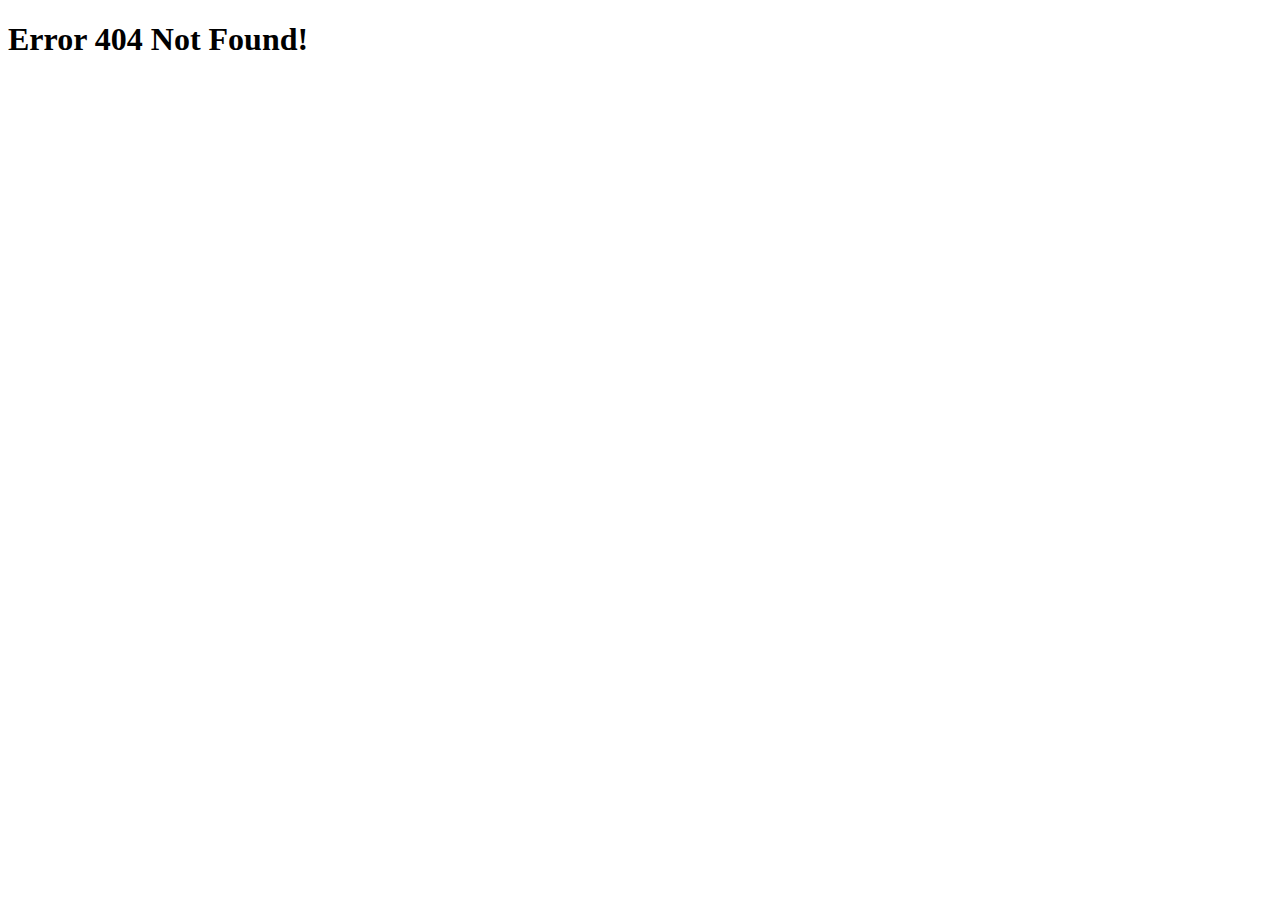
<file: login.html>
<!DOCTYPE html>
<html lang="en">
<head>
    <meta charset="UTF-8">
    <meta name="viewport" content="width=device-width, initial-scale=1.0">
    <title>Register or Login account</title>
</head>
<body>
    <h1 class="h1">Error 404 Not Found!</h1>
</body>
</html>
</file>
